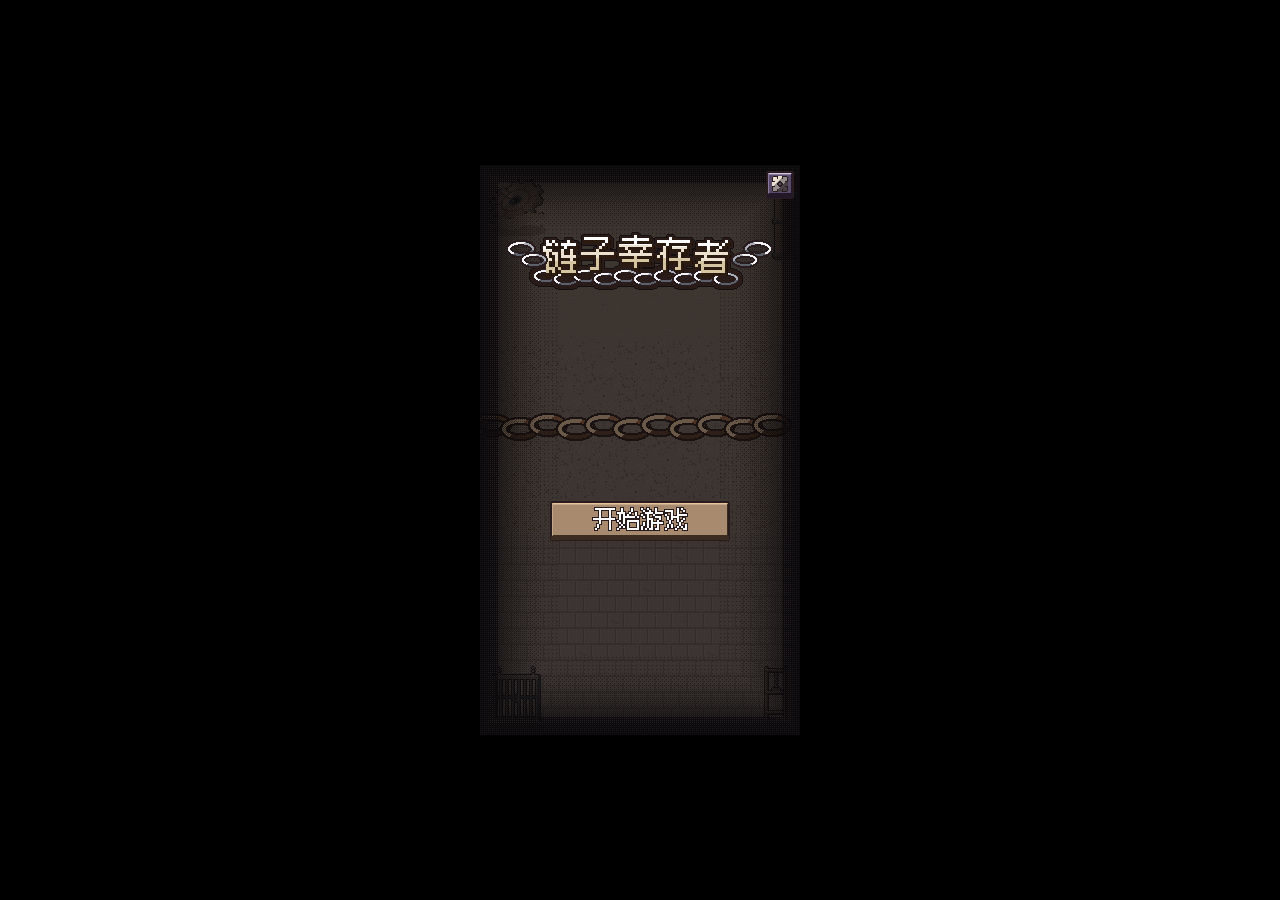
<file: games/chain-survivor/index.html>
<!doctype html><html lang="zh"><head><meta charset="utf-8"><meta name="viewport" content="width=device-width,initial-scale=1,maximum-scale=1,user-scalable=no"><title>链子幸存者 · 浏览器测试版</title><link rel="icon" href="favicon.svg" type="image/svg+xml">
<style>html,body{margin:0;height:100%;background:#111;overflow:hidden;touch-action:none;user-select:none}canvas{display:block}</style></head>
<body><canvas id="c"></canvas><script src="main.js"></script></body></html>
</file>
